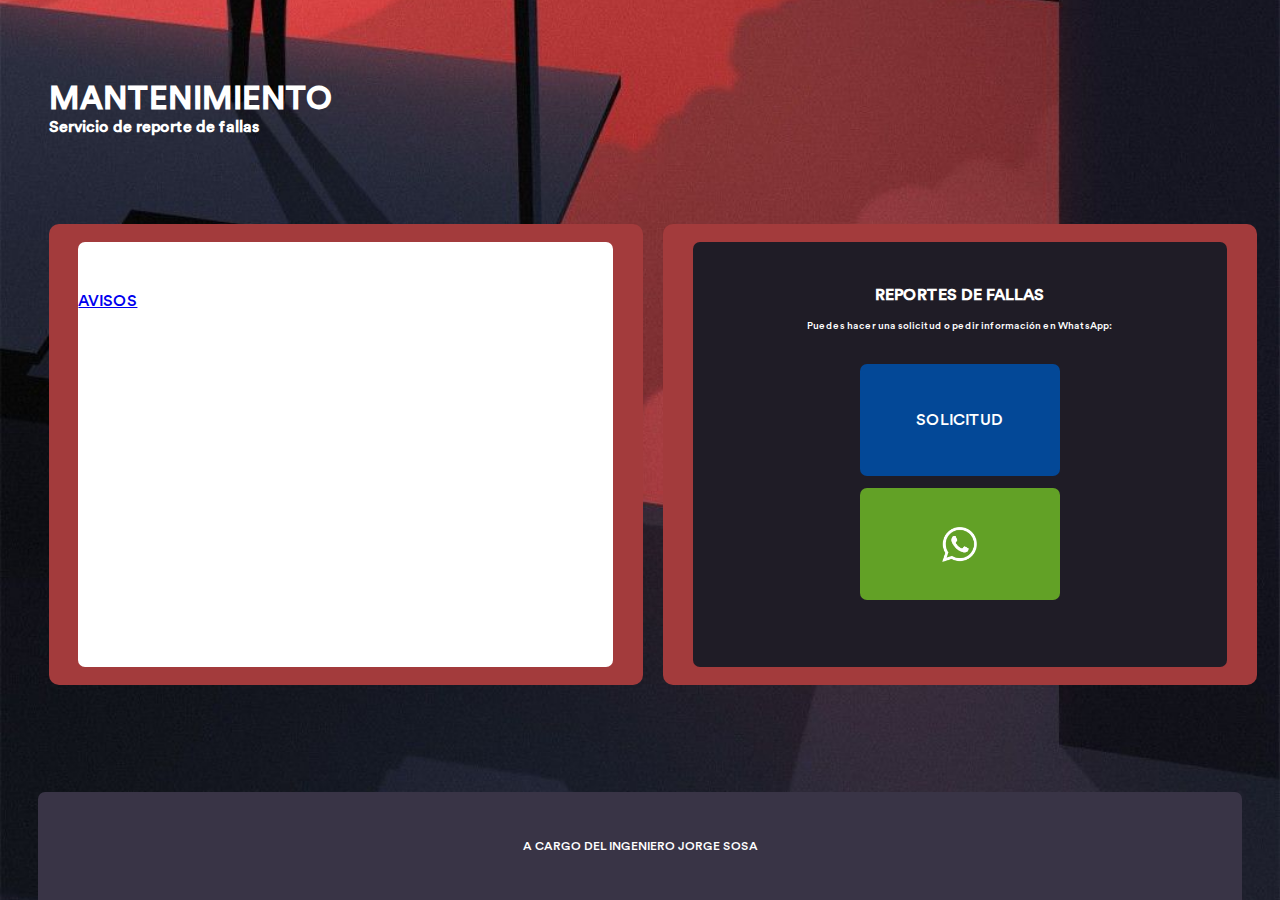
<file: PROYECTO1/index.html>
<!DOCTYPE html>
<html lang="en">
<head>
    <meta charset="UTF-8">
    <meta http-equiv="X-UA-Compatible" content="IE=edge">
    <meta name="viewport" content="width=device-width, initial-scale=1.0">
    <title>tacuba</title>
    <link rel="stylesheet" href="style.css">
</head>
<body>
  <div class="dad">
    <section class="container">
      <section class="container-child">
        


        <div class="container-child-div1">
          
          <h1 class="titulo"> MANTENIMIENTO</h1>
          <h2>Servicio de reporte de fallas</h2>
            



        </div>
          





          <div class="cards">
              <div class="slider">
                  <div class="slides">
                    <div id="slide-1">
                      <div class="tw">
                        <a class="twitter-timeline" data-height="397px"href="https://twitter.com/jxrge29?ref_src=twsrc%5Etfw">AVISOS</a> 
                        <script async src="https://platform.twitter.com/widgets.js" charset="utf-8"></script>
                      </div>
                      
                    </div>
                    <div id="slide-2">
                      <div class="soli">
                        <h4>REPORTES DE FALLAS</h4>
                        <p>Puedes hacer una solicitud o pedir información en WhatsApp:</p>
                        <div class="soli-button">
                          <a href="" class="uno">SOLICITUD</a>
                        <a href=""> <img src="wa.png" alt=""></a>
                        
                        </div>
                        
                      </div>
                    </div> 
                  </div>
                </div>
          </div>









          




          
      </section>
     
  </section>
  <div class="wa">
    
    <p>A CARGO DEL INGENIERO JORGE SOSA</p>
    

  </div>


  </div>
    

</body>
</html>
</file>
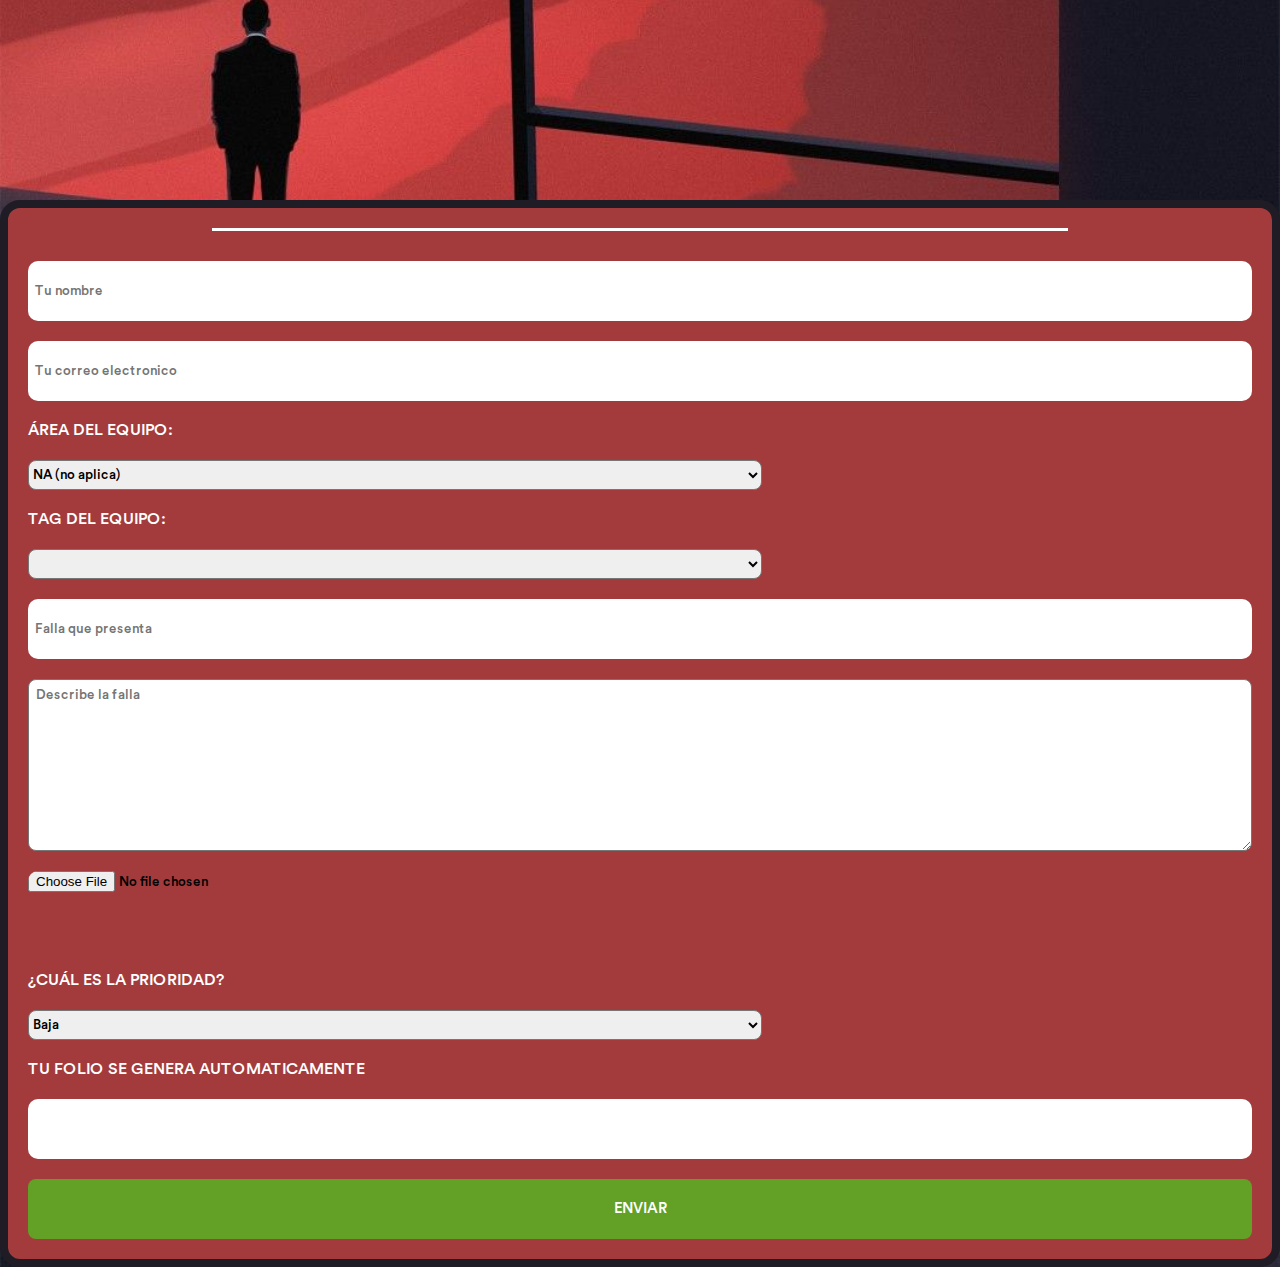
<file: PROYECTO1/form.html>
<!DOCTYPE html>
<html lang="en">
<head>
    <meta charset="UTF-8">
    <meta http-equiv="X-UA-Compatible" content="IE=edge">
    <meta name="viewport" content="width=device-width, initial-scale=1.0">
    <title>Document</title>
    <link rel="stylesheet" href="formstyle.css">
</head>
<body>
    <div class="caja-border">
        
    </div>
    <div class="caja">
        <div class="caja-barra">

        </div>

        <form method="POST" action="" enctype="multipart/form-data" id="form" required>
            <!-- input para FormSubmit.co y redireccione -->
            <input type="hidden" name="_next" value="https://mantenimientotintoreriatacuba.netlify.app/recibido.html"/>
            <!-- input para estilos del correo -->
            <input type="hidden" name="_template" value="table" />
            <!-- input para Subject del email -->
            <input type="hidden" name="_subject" value="Nueva Solicitud de Mantenimiento..."/>
            <!-- input para copia de email -->
            <input type="hidden" name="_cc" value=""/>
            <!-- input para autoresponse -->
            <input type="hidden" name="_autoresponse" value="Tu solicitud ha sido recibida, esta es una copia de los datos que enviaste. Buen dia ">
            <!-- formulario -->
            <!-- nombre -->
            <input name="Nombre" id="Nombre" type="text" placeholder="Tu nombre" title="Nombre solo acepta letras y espacios" pattern="^[A-Za-zÑñÁáÉéÍíÓóÚúÜü\s]+$" required/>
            <!-- email -->
            <input type="email" name="email" placeholder="Tu correo electronico" title="Correo invalido" pattern="^[a-z0-9]+(\.[_a-z0-9]+)*@[a-z0-9-]+(\.[a-z0-9-]+)*(\.[a-z]{2,15})$" required>
            <!-- area del equipo -->
            <label for="Area">Área del equipo:</label>
            <select name="Area" id="Area" required>
              <option value="NA">NA (no aplica)</option>
              <option value="Administracion">Administración</option>
              <option value="Azotea">Azotea</option>
              <option value="Cuarto de maquinas">Cuarto de maquinas</option>
              <option value="Lavado en agua">Lavado en agua</option>
              <option value="Lavado en seco">Lavado en seco</option>
              <option value="Lavanderia">Lavanderia</option>
              <option value="Planchado">Planchado</option>
              <option value="Teñido">Teñido</option>
              <option value="Tiendas">Tiendas</option>
            </select>
            <!-- tag del equipo -->
            <label for="Tag">Tag del equipo:</label>
            <select name="Tag" id="Tag" required>
            </select>
            <!-- falla -->
            <input autocomplete="off" type="text" name="Falla" id="Falla" placeholder="Falla que presenta" required/>
            <!-- observaciones -->
            <textarea name="Observaciones" id="Observaciones" cols="30" rows="10" placeholder="Describe la falla" required></textarea>
            <!-- imagen (file) input-->
            <div id="upload_container"> <input name="Foto" accept="image/*" type="file" /> </div>
            <!-- imagen preview -->
            <img id="foto">
            <!-- prioridad -->
            <label for="Prioridad">¿Cuál es la prioridad?</label>
            <select name="Prioridad" required>
              <option value="Baja">Baja</option>
              <option value="Media">Media</option>
              <option value="Alta">Alta</option>
            </select>
            <!-- folio readonly make it diferent-->
            <label for="Folio">Tu folio se genera automaticamente</label>
            <input type="text" name="Folio" id="folio" value="" readonly>
            <!-- submit button -->
            <button type="submit">Enviar</button>
          </form>




    </div>
    


</body>
</html>
</file>
<file: PROYECTO1/style.css>
*{
    margin: 0;
    padding: 0%;
    box-sizing: border-box;
    font-family: 'circular-std';
    
}

@font-face {
  font-family: 'circular-std' ;
  src: url(fonts/circular-std.ttf);
}











.dad{
 
  position: relative;
}
.container{
    height: 100vh;
    width: 100%;
    /* background-color:#22285B; */
    background: url("tom.png") no-repeat center center / cover;
    
    display: flex;
    align-items: center;
    justify-content: center;
    padding-left: 30px;
    position: relative;
    
}
.container .container-child{
    height: 95%;
    width: 97%;
    background-color:none;
}

/* ZONA DEL PRIMER DIV(FLECHA, H1 Y H2) */
.container .container-child .container-child-div1{
    height: 20%;
    width: 100%;
    background-color: none;
    display: flex;
    flex-direction: column;
    color:#ffffff;
    
    justify-content: center;

}
.container .container-child .container-child-div1 h1{
  font-size: 2em;
}
.container .container-child .container-child-div1 h2{
  font-size: 1em;
}






.wa{
  height: 12vh;
  width: 94%;
  background-color: #393446;
  z-index: 100;
  position: absolute;
  bottom: 0;
  left: 0;
  right: 0;
  margin: auto;
  border-top-left-radius: 7px;
  border-top-right-radius: 7px;
  display: flex;
  justify-content: center;
  align-items: center;
  padding: 15px;
  text-align: center;
  color: white;
  font-size: 12px;


}


















/* ZONA DEL CARRUSEL */


.container .container-child .cards{
    margin-top: 30px;
  height: 60%;
    width: 100%;
    
}

.slider {
    width: 100%;
    text-align: initial;
    overflow: hidden;
    height: 100%;
    background-color: none;
    
    
  }

  .slides {
    display: flex;
   background-color:none;
   height: 100%;
   
    overflow-x: auto;
    scroll-snap-type: x mandatory;
    
    
    
    scroll-behavior: smooth;
    -webkit-overflow-scrolling: touch;
    
    /*
    scroll-snap-points-x: repeat(300px);
    scroll-snap-type: mandatory;
    */
  }
  .slides::-webkit-scrollbar {
    width: 100px;
    height: 10px;
  }
  .slides::-webkit-scrollbar-thumb {
    background: none;
    border-radius: 10px;
  }
  .slides::-webkit-scrollbar-track {
    background: transparent;
  }




  .slides > div {
    scroll-snap-align: start;
    flex-shrink: 0;
    width: 300px;
    height: 90%;
    margin-right: 20px;
    border-radius: 10px;
    background: #A33B3C;
    transform-origin: center center;
    transform: scale(1);
    transition: transform 0.5s;
    position: relative;
    color: white;
    display: flex;
    justify-content: center;
    align-items: center;
    font-size: 16px;
  }

  @media (max-width: 320px){
    .slides > div{
      width: 250px;
    }  
    
  
  }
    
  
  @media (min-width: 600px){
    .slides > div{
      width: 49%;
    }
  }
  
  
  
  .tw{
    height: 92%;
    width: 90%;
    background:#ffffff;
    border-radius: 7px;
    display: flex;
    align-items: center;
    justify-content: center;
    /* overflow: hidden; */
    position: relative;


    overflow-y: auto;
    scroll-snap-type: y mandatory;
    scroll-behavior: smooth;
    -webkit-overflow-scrolling: touch;
    
  }
  

.soli {
  height: 92%;
  width: 90%;
  background:#1F1C26;
  display: flex;
  align-items: center;
  justify-content: center;
  flex-direction: column;
  border-radius: 7px;
  padding: 20px;
  
  
  
  
  
}
.soli h4{
  font-size: 1em;
  
}
.soli p{
  font-size: 10px;
  margin-top: 15px;
}

.soli .soli-button{
  height: 280px;
  width: 100%;
  /* background-color: rgb(124, 67, 67); */
  margin-top: 10px;
  display: flex;
  justify-content: center;
  align-items: center;
  flex-direction: column;
  gap: 12px;
  
}

.soli .soli-button A{
  height: 40%;
  width: 200px;
  background-color: #62a126;
  border-radius: 7px;
  justify-content: center;
  display: flex;
  align-items: center;
}

.soli .soli-button .uno{
  
  color: white;
  background-color: rgb(3, 72, 151);

  text-decoration: none;

}


  
.twitter-timeline{
  height: 100%;
  width: 100%;
  
  margin-top: 100px;
  
}

.soli .soli-button a img{
  height: 35px;
  width: 35px;
}
</file>
<file: PROYECTO1/formstyle.css>
*{
    margin: 0;
    padding: 0%;
    box-sizing: border-box;
    font-family: 'circular-std';
    color: rgb(0, 0, 0);
    font-weight: 300;
    
}

@font-face {
  font-family: 'circular-std' ;
  src: url(fonts/circular-std.ttf);
}


body{
    background: url("tom.png") no-repeat center center / cover;
    width: 100vw;
    height: auto;  
    display: flex;
    justify-content: center;
}

.caja{
    width: 100%;
    margin-top: 200px;
    background-color: #A33B3C;
    display: flex;
    padding: 20px;
    border-radius: 20px;
    flex-direction: column;
    align-items: center;
    border: 10px;
    border-color: white;
    border: 8px solid #1F1C26;

}
.caja .caja-barra{
    height: 3px;
    width: 70%;
    background-color: rgb(255, 255, 255);
    margin-bottom: 30px;
}
form{
    width: 100%;
    display: flex;
    flex-direction: column;
    gap: 20px;

}
input{
    height: 60px;
    border-radius: 10px;
    border: 0;
    color: black;

}
::placeholder {
    
    padding: 7px;
  }
 label{
     text-transform: uppercase;
     color: white;
 }

select{
    border-radius: 8px;
    height: 30px;
    width: 60%;
} 

button{
    height: 60px;
    border-radius: 8px;
    background-color: #62a126;
    border:0;
    text-transform: uppercase;
    font-size: 15px;
    color: white;
}
textarea{
    border-radius: 8px;
}
#foto{
    max-width: 95%;
}

#upload_container{
    display: flex;
    flex-direction: column;
}
</file>
